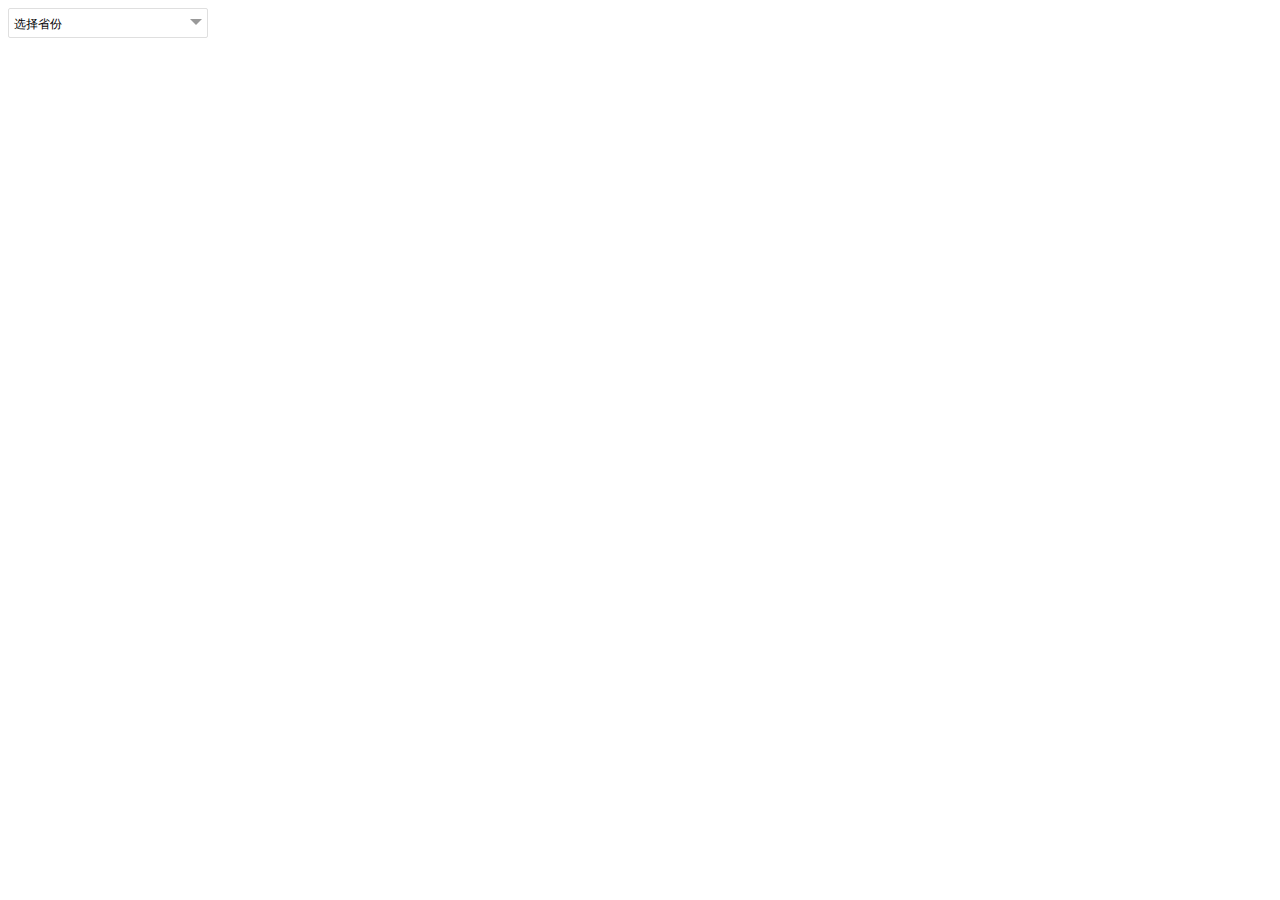
<file: example/components/chosen/example.html>
<!DOCTYPE html>
<html>
<head>
    <meta charset="UTF-8">
    <script src='../../../talk.js'></script>
    <script src='../../../klass.js'></script>
    <script src='./chosen.js'></script>
    <link rel="stylesheet" href="chosen.css">
</head>
<body>
<script>
    var data = ["北京市", "天津市", "重庆市", "上海市", "河北省", "山西省", "辽宁省", "吉林省", "黑龙江省", "江苏省", "浙江省", "安徽省", "福建省", "江西省", "山东省", "河南省", "湖北省", "湖南省", "广东省", "海南省", "四川省", "贵州省", "云南省", "陕西省", "甘肃省", "青海省", "台湾省", "内蒙古自治区", "广西壮族自治区", "宁夏回族自治区", "新疆维吾尔自治区", "西藏自治区", "香港特别行政区", "澳门特别行政区"];
    for (var i = 0; i < data.length; i++) {
        data[i] = {value: i, text: data[i]};
    }
    var chosen = new talkUI.Chosen({
        title: "选择省份",
        data:data
    });
    document.getElementsByTagName('body')[0].appendChild(chosen.elm)
</script>
</body>
</html>
</file>
<file: example/components/chosen/chosen.css>
.tui-chosen-container {
    position: relative;
    width: 200px;
}

.tui-opening .tui-chosen-drop-list {
    display: block;
    border:1px solid #f2f2f2;
}

.tui-chosen-container * {
    box-sizing: border-box;
    -webkit-box-sizing: border-box;
    -moz-box-sizing: border-box;

}

.tui-chosen-down-arrow {
    float: right;
    width: 0;
    height: 0;
    border: 6px solid;
    border-color: #999 transparent transparent transparent;
    border-style: solid dashed dashed dashed;
    margin-top: 10px;
}

.tui-chosen-list-box {
    overflow: scroll;
    height: 100px;
    cursor: pointer;
}

.tui-chosen-list-box em {
    text-decoration: underline;
    font-style: normal;
}

.tui-chosen-list-box div {
    font-size: 12px;
    line-height: 20px;
    padding-left: 5px;
}

.tui-chosen-list-box div:hover {
    background-color: #f2f2f2;
}

.tui-chosen-list-box div.selected {
    background-color: #5569df;
    color: #f2f2f2;
}

.tui-chosen-drop-list {
    position: absolute;
    top: 30px;
    width: 100%;
    left: 0;
    display: none;
}

.tui-chosen-show-box {
    height: 30px;
    line-height: 30px;
    font-size: 12px;
    -webkit-user-select: none;
    cursor: pointer;
    padding: 0 5px;
    border: 1px solid #dfdfdf;
    border-radius: 2px;
}

.tui-chosen-title {
    float: left;
}

.tui-chosen-show-box::after {
    clear: both;
    display: block;
    content: '';
}

.tui-chosen-input {
    width: 100%;
    padding: 0;
    height: 20px;
    line-height: 20px;
    margin: 0;
    border:0;
    text-indent:.5em;
    border-bottom: 1px solid #f2f2f2;
    outline: 0;
}

.tui-chosen-search-box {
}
</file>
